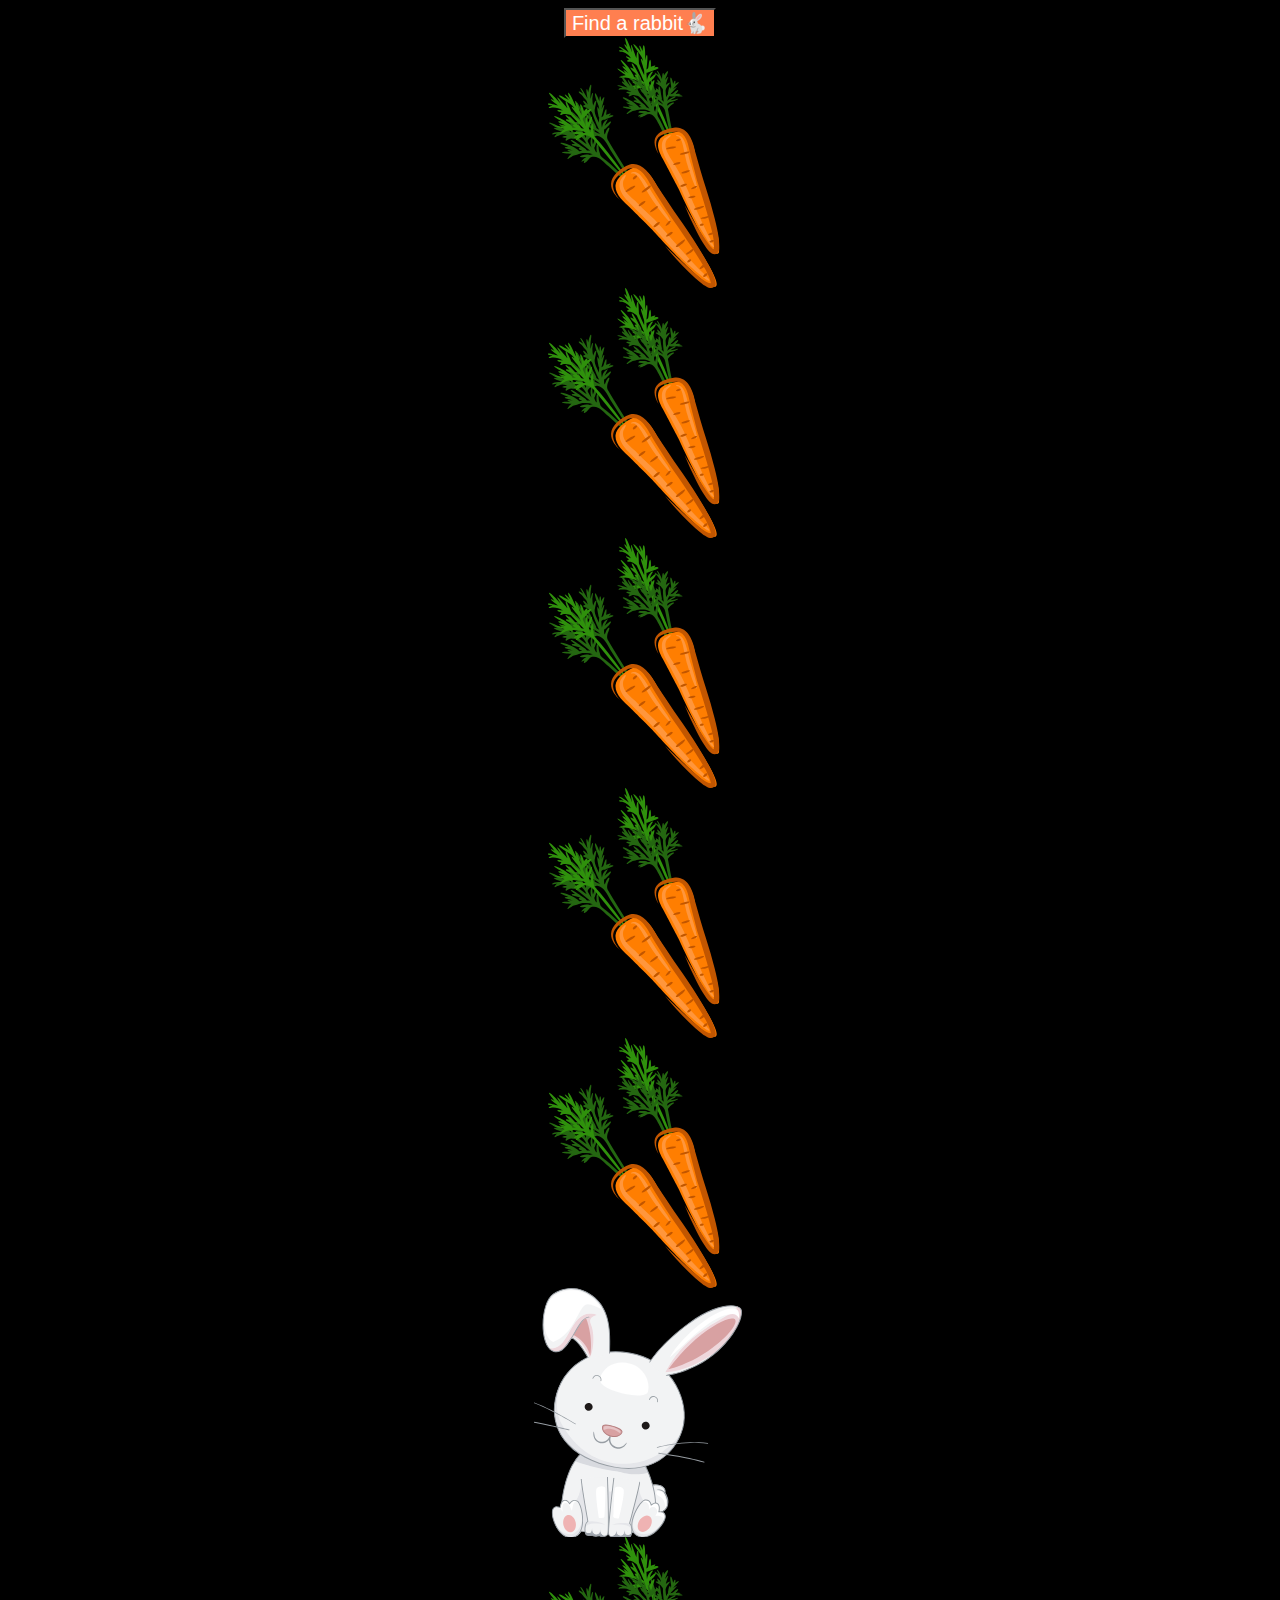
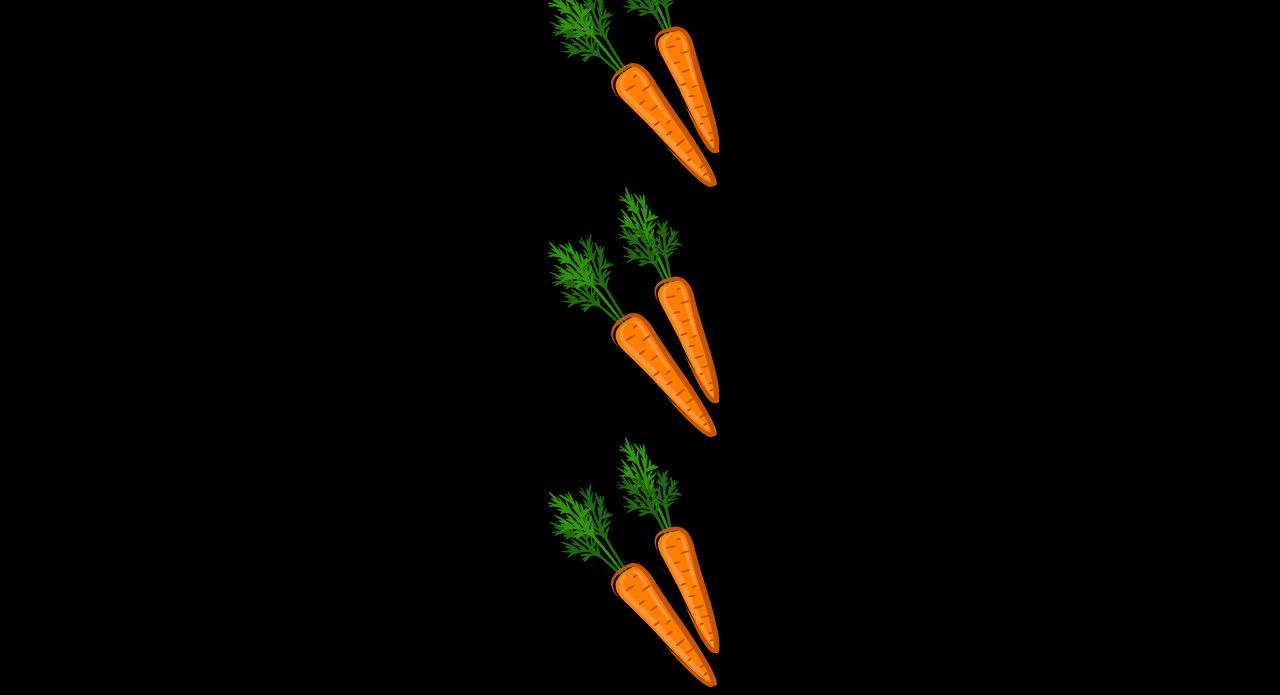
<file: rabbits/index.html>
<!DOCTYPE html>
<html lang="en">
  <head>
    <meta charset="UTF-8" />
    <meta name="viewport" content="width=device-width, initial-scale=1.0" />
    <title>Scroll</title>
    <style>
      body {
        background-color: black;
        text-align: center;
      }
      button {
        background-color: coral;
        color: white;
        font-size: 20px;
        cursor: pointer;
      }
      img {
        display: block;
        margin: auto;
      }
    </style>
  </head>
  <body>
    <button>Find a rabbit🐇</button>
    <img src="img/carrot.png" alt="carrot">
    <img src="img/carrot.png" alt="carrot">
    <img src="img/carrot.png" alt="carrot">
    <img src="img/carrot.png" alt="carrot">
    <img src="img/carrot.png" alt="carrot">
    <img class="rabbit" src="img/rabbit.png" alt="rabbit">
    <img src="img/carrot.png" alt="carrot">
    <img src="img/carrot.png" alt="carrot">
    <img src="img/carrot.png" alt="carrot">
    <script>
      const button = document.querySelector('button');
      const rabbit = document.querySelector('.rabbit');
      button.addEventListener('click', (event) => {
        rabbit.scrollIntoView({behavior: 'smooth'});
      });
    </script>
  </body>
</html>
</file>
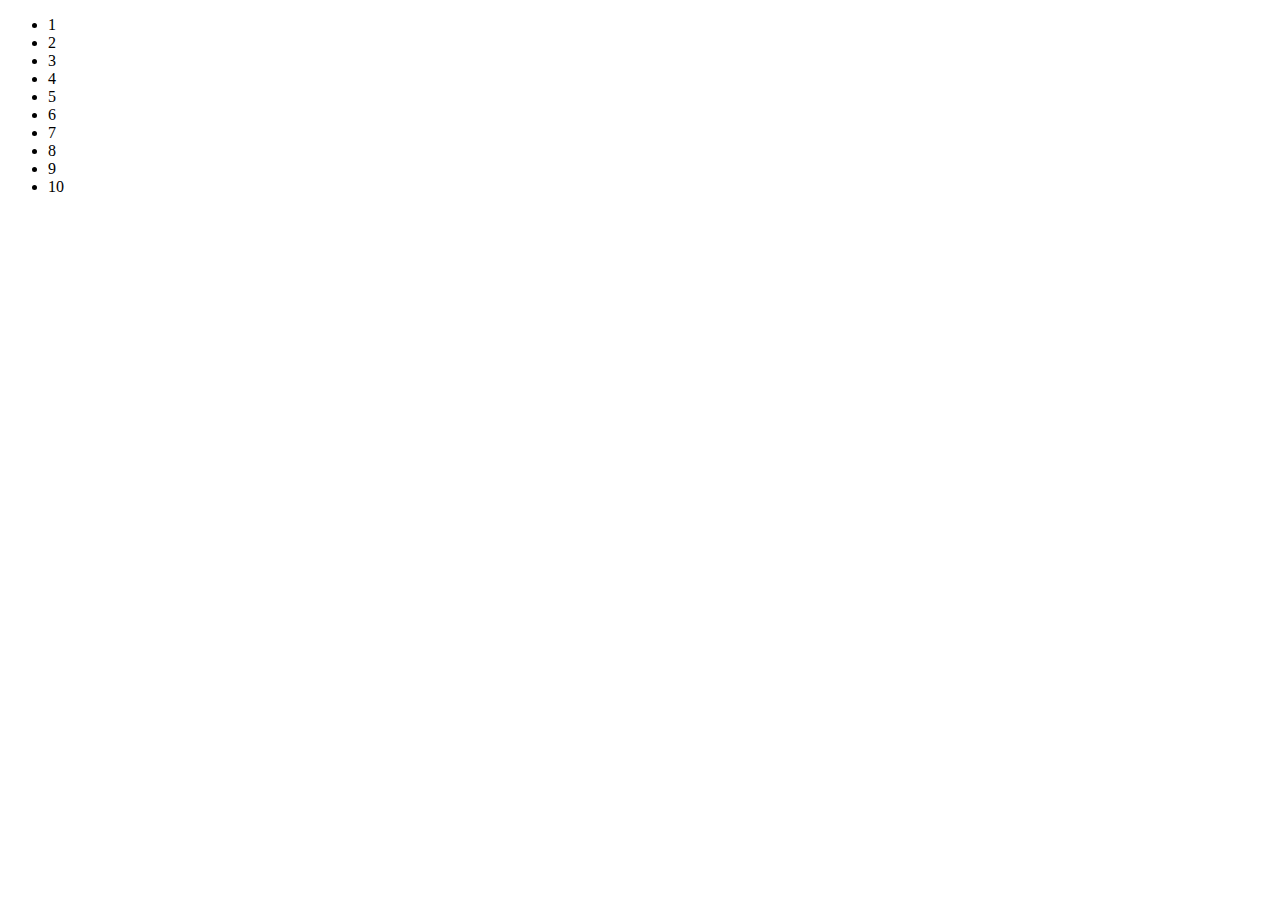
<file: event-delegation.html>
<!DOCTYPE html>
<html lang="en">
<head>
    <meta charset="UTF-8">
    <meta http-equiv="X-UA-Compatible" content="IE=edge">
    <meta name="viewport" content="width=device-width, initial-scale=1.0">
    <title>event-delegation</title>
    <style>
        .selected {
            background-color: brown;
        }
    </style>
</head>
<body>
    <ul>
        <li>1</li>
        <li>2</li>
        <li>3</li>
        <li>4</li>
        <li>5</li>
        <li>6</li>
        <li>7</li>
        <li>8</li>
        <li>9</li>
        <li>10</li>
    </ul>
    <script>
        const ul = document.querySelector('ul');
        ul.addEventListener('click', event => {
            if(event.target.tagName == 'LI') {
                event.target.classList.add('selected');
            }
        })
    </script>
</body>
</html>
</file>
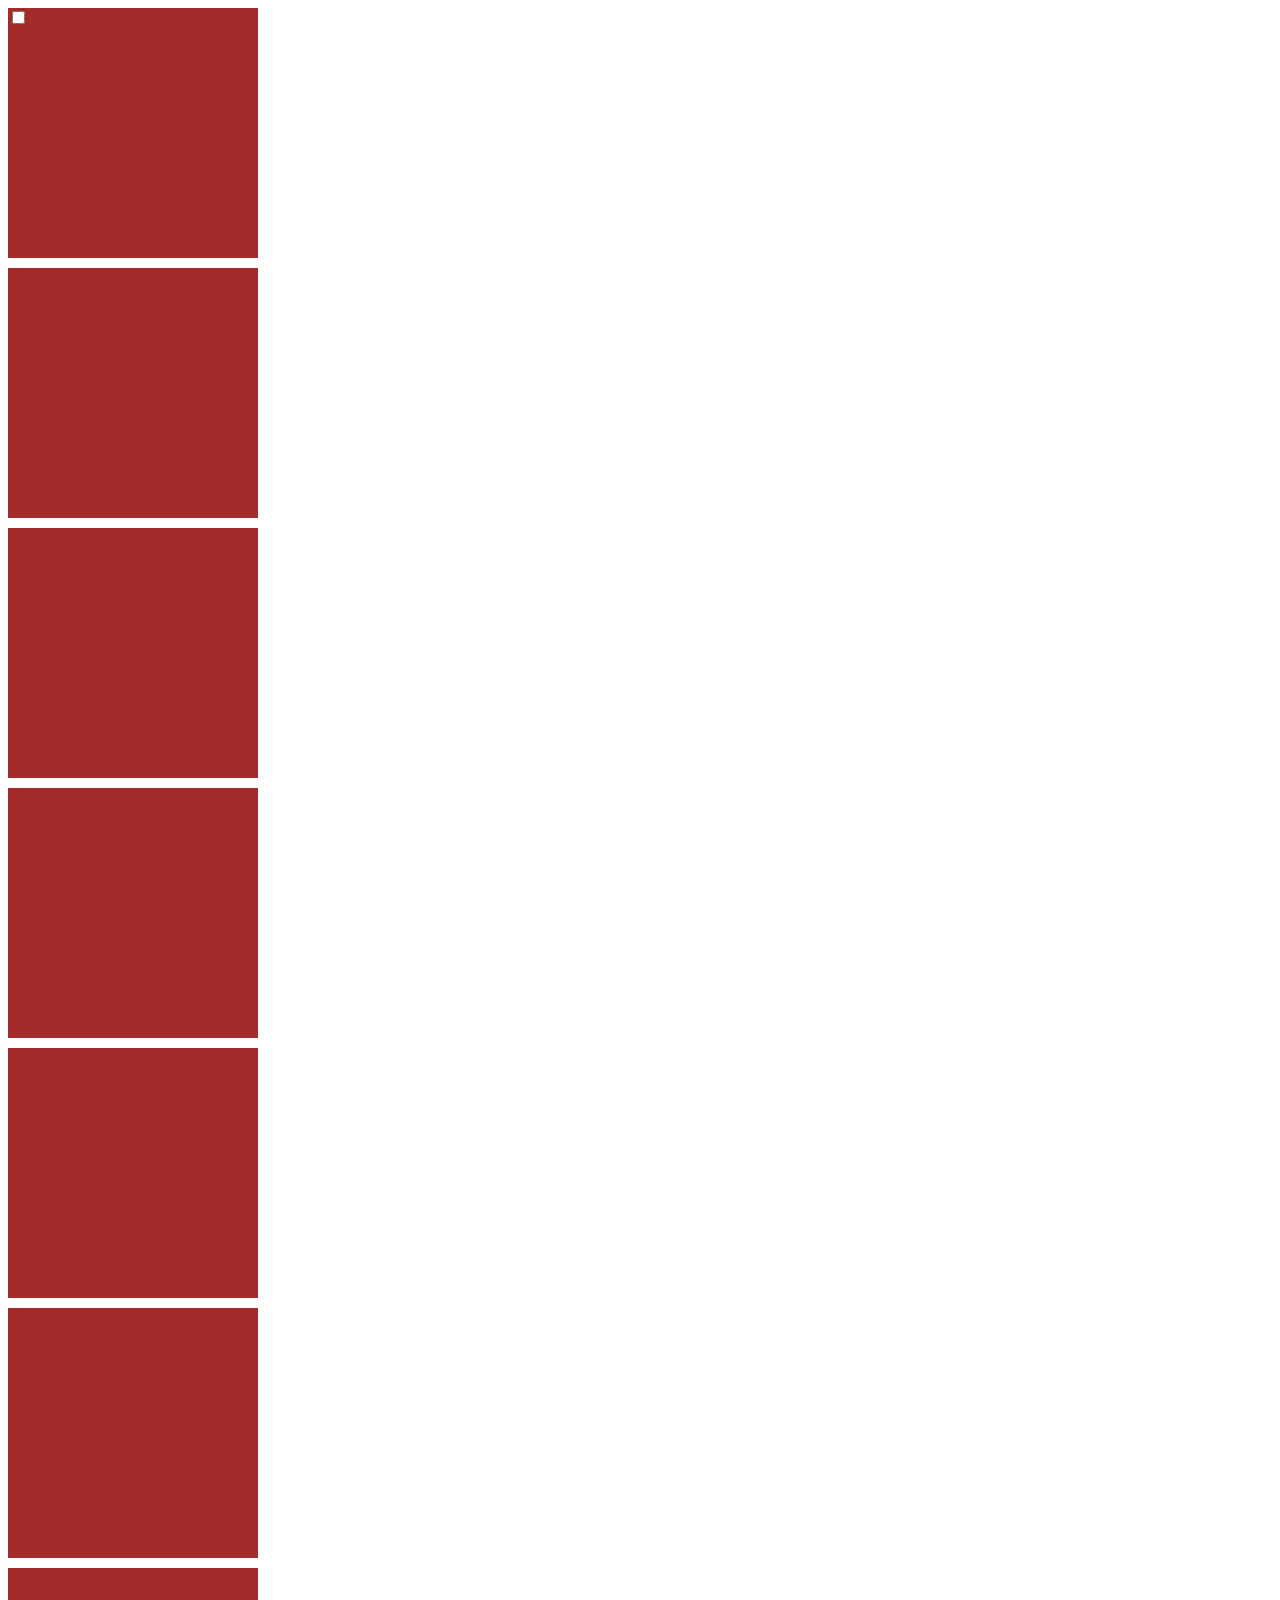
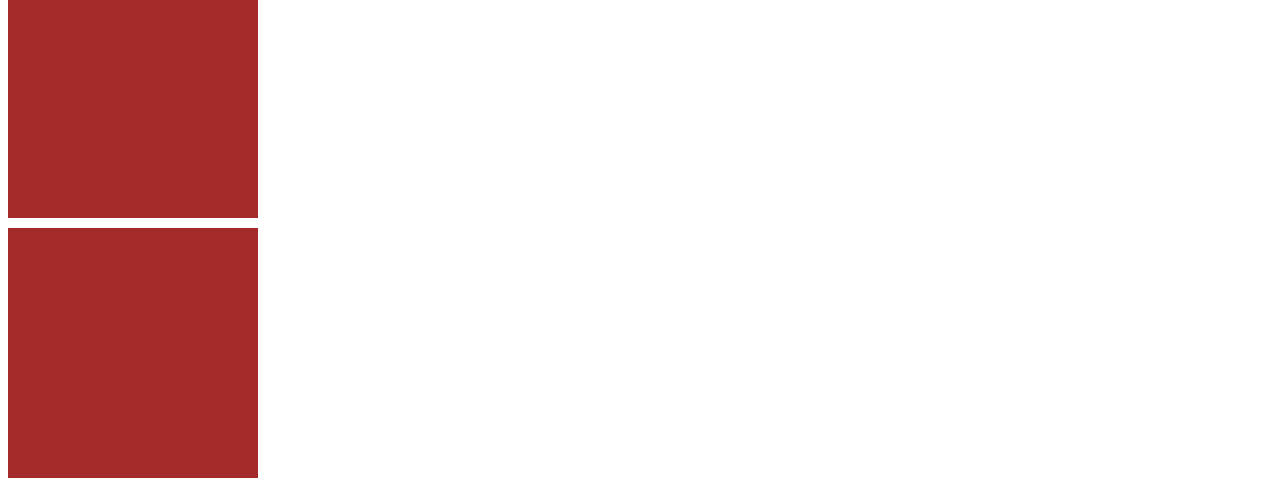
<file: event-prevent.html>
<!DOCTYPE html>
<html lang="en">
<head>
    <meta charset="UTF-8">
    <meta http-equiv="X-UA-Compatible" content="IE=edge">
    <meta name="viewport" content="width=device-width, initial-scale=1.0">
    <title>Document</title>
    <style>
        div {
            height: 250px;
            width: 250px;
            margin-bottom: 10px;
            background-color: brown;
        }
    </style>
</head>
<body>
    <div>
        <input type="checkbox">
    </div>
    <div></div>
    <div></div>
    <div></div>
    <div></div>
    <div></div>
    <div></div>
    <div></div>
    <script>
        document.addEventListener('wheel', event => {
            console.log('scrolling');
        })
        const checkbox = document.querySelector('input');
        checkbox.addEventListener('click', event => {
            console.log('checked');
            // 브라우저상에서는 체크 마크가 생기진 않지만, checked는 출력됨
            event.preventDefault();
        })
    </script>
</body>
</html>
</file>
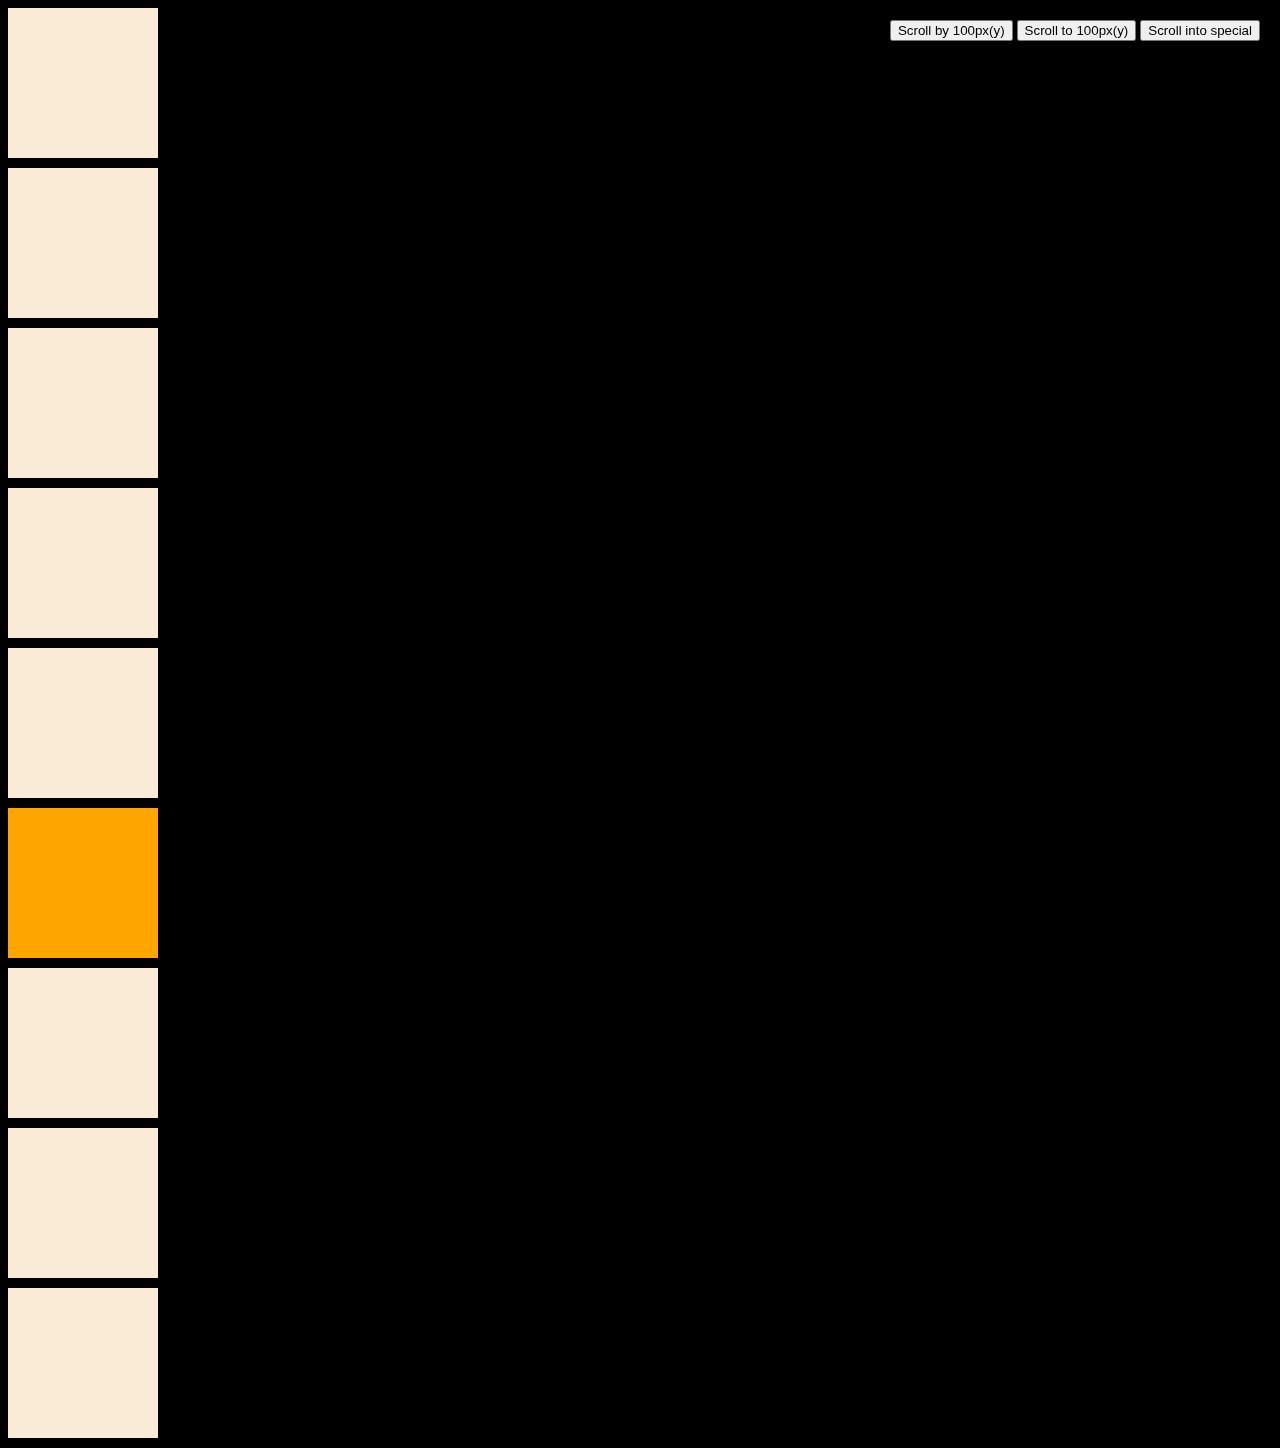
<file: chap01/window_coordinates.html>
<!DOCTYPE html>
<html lang="en">
<head>
    <meta charset="UTF-8">
    <meta http-equiv="X-UA-Compatible" content="IE=edge">
    <meta name="viewport" content="width=device-width, initial-scale=1.0">
    <title>Coordinates</title>
    <style>
        body {
            background-color: black;
        }
        div {
            background-color: antiquewhite;
            width: 150px;
            height: 150px;
            margin-bottom: 10px;
        }
        .special {
            background-color: orange;
        }
        aside {
            position: fixed;
            top: 20px;
            right: 20px;
        }
    </style>
</head>
<body>
    <div></div>
    <div></div>
    <div></div>
    <div></div>
    <div></div>
    <div class="special"></div>
    <div></div>
    <div></div>
    <div></div>
    <aside>
        <button class="scrollBy">Scroll by 100px(y)</button>
        <button class="scrollTo">Scroll to 100px(y)</button>
        <button class="scrollInto">Scroll into special</button>
    </aside>
    <script>
        const special = document.querySelector('.special');
        special.addEventListener('click', (event) => {
            const rect = special.getBoundingClientRect();
            console.log(rect);
            console.log(`client: ${event.clientX}, ${event.clientY}`);
            console.log(`page: ${event.pageX}, ${event.pageY}`);
        });

        const scrollBy = document.querySelector('.scrollBy');
        const scrollTo = document.querySelector('.scrollTo');
        const scrollInto = document.querySelector('.scrollInto');

        scrollBy.addEventListener('click', (event) => {
            window.scrollBy(0, 100);
        });

        scrollTo.addEventListener('click', (event) => {
            window.scrollTo(0, 100);
        });

        scrollInto.addEventListener('click', (event) => {
            special.scrollIntoView();
        });
    </script>
</body>
</html>
</file>
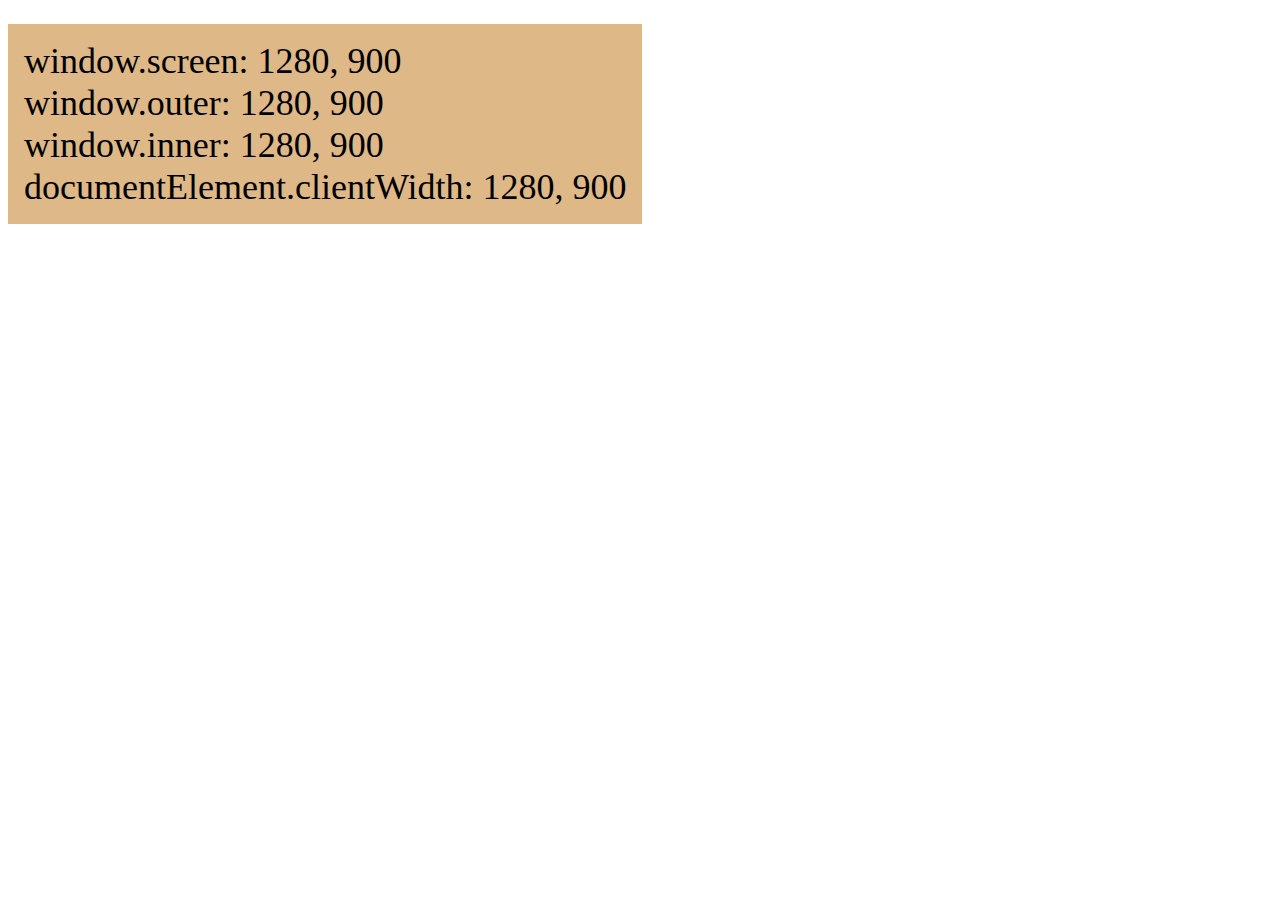
<file: chap01/window_size.html>
<!DOCTYPE html>
<html lang="en">
    <head>
        <meta charset="UTF-8">
        <meta http-equiv="X-UA-Compatible" content="IE=edge">
        <meta name="viewport" content="width=device-width, initial-scale=1.0">
        <title>Window Size</title>
    </head>
    <style>
        .tag {
            display:inline-block;
            background-color: burlywood;
            margin-top: 16px;
            padding: 16px;
            font-size: 36px;
        }
    </style>
    <body>
        <div class="tag">window Size</div>
        <script>
            const tag = document.querySelector('.tag');
            function updateTag() {
                tag.innerHTML = `
                window.screen: ${window.screen.width}, ${window.screen.height}<br>
                window.outer: ${window.outerWidth}, ${window.outerHeight}<br>
                window.inner: ${window.innerWidth}, ${window.innerHeight}<br>
                documentElement.clientWidth: ${document.documentElement.clientWidth}, ${document.documentElement.clientHeight}
                `;
            }

            window.addEventListener('resize', ()=> {
                updateTag();
            });
            
            updateTag();
        </script>
    </body>
</html>
</file>
